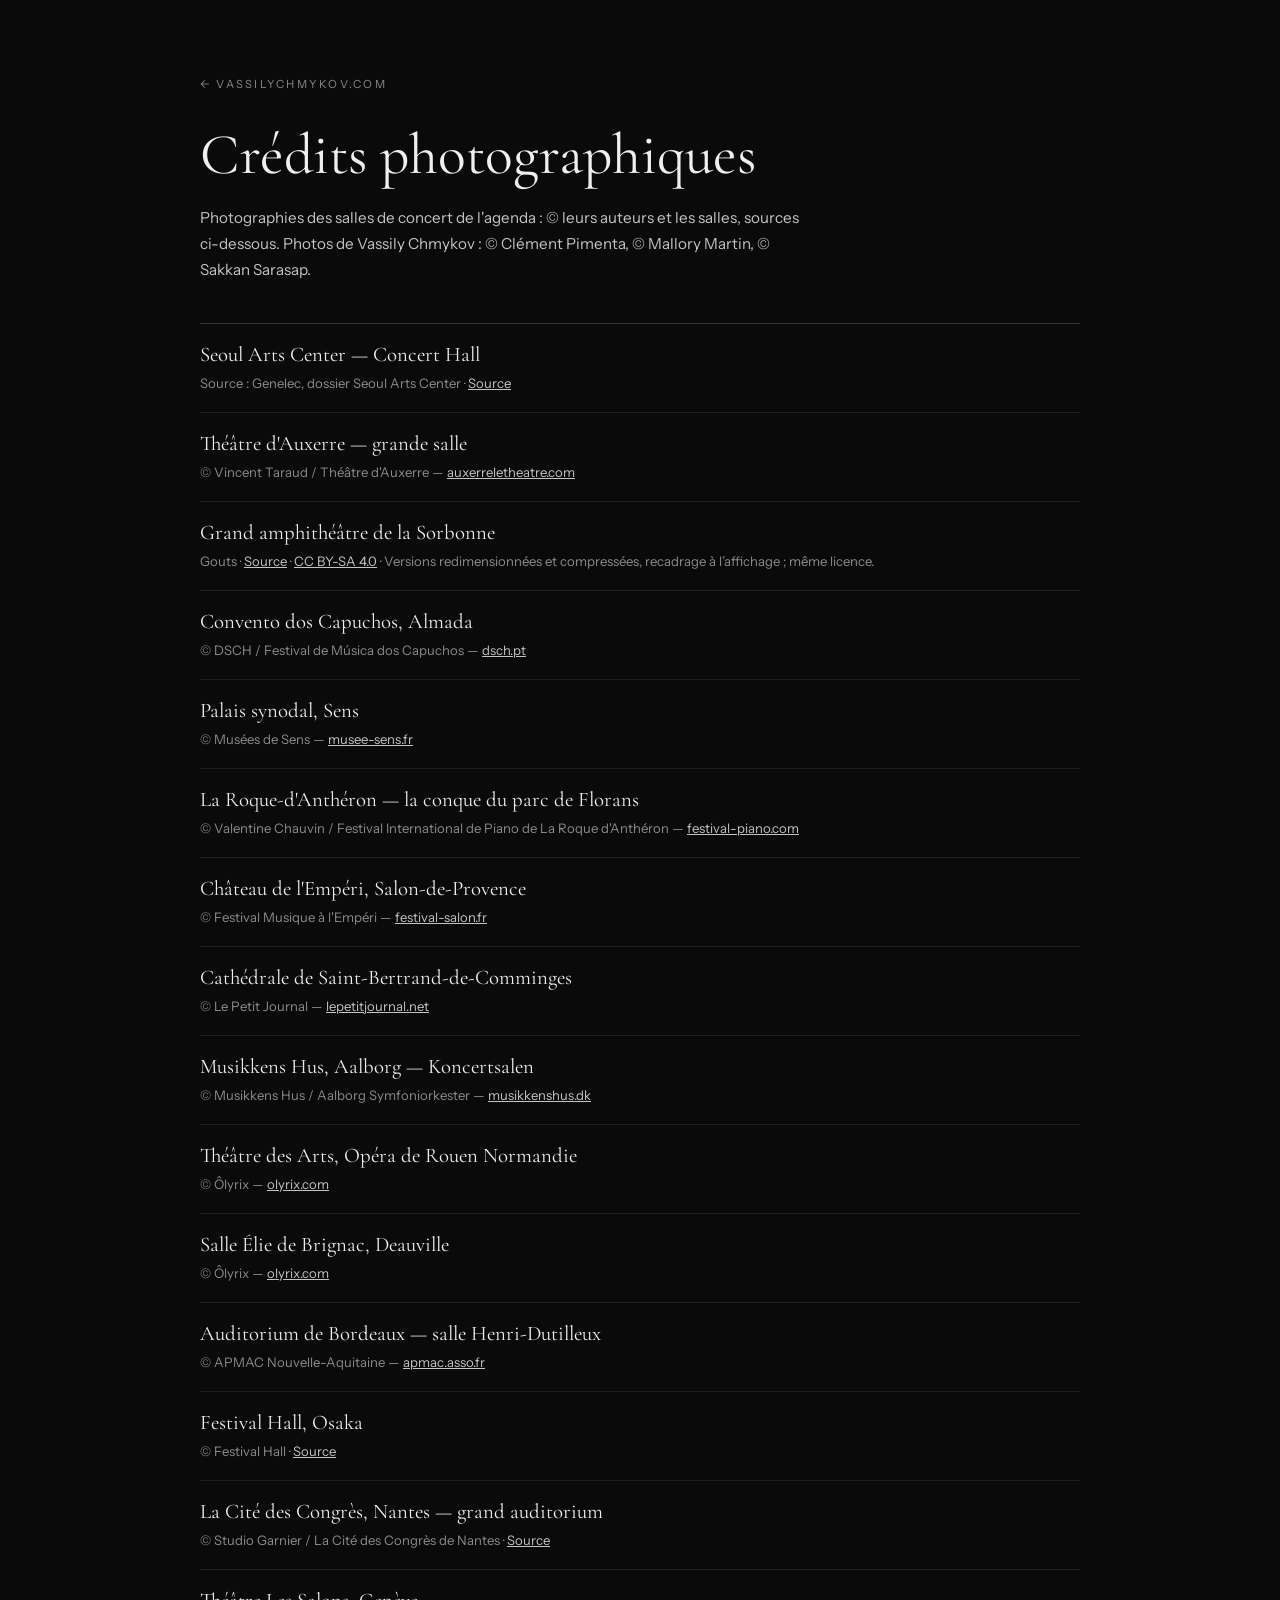
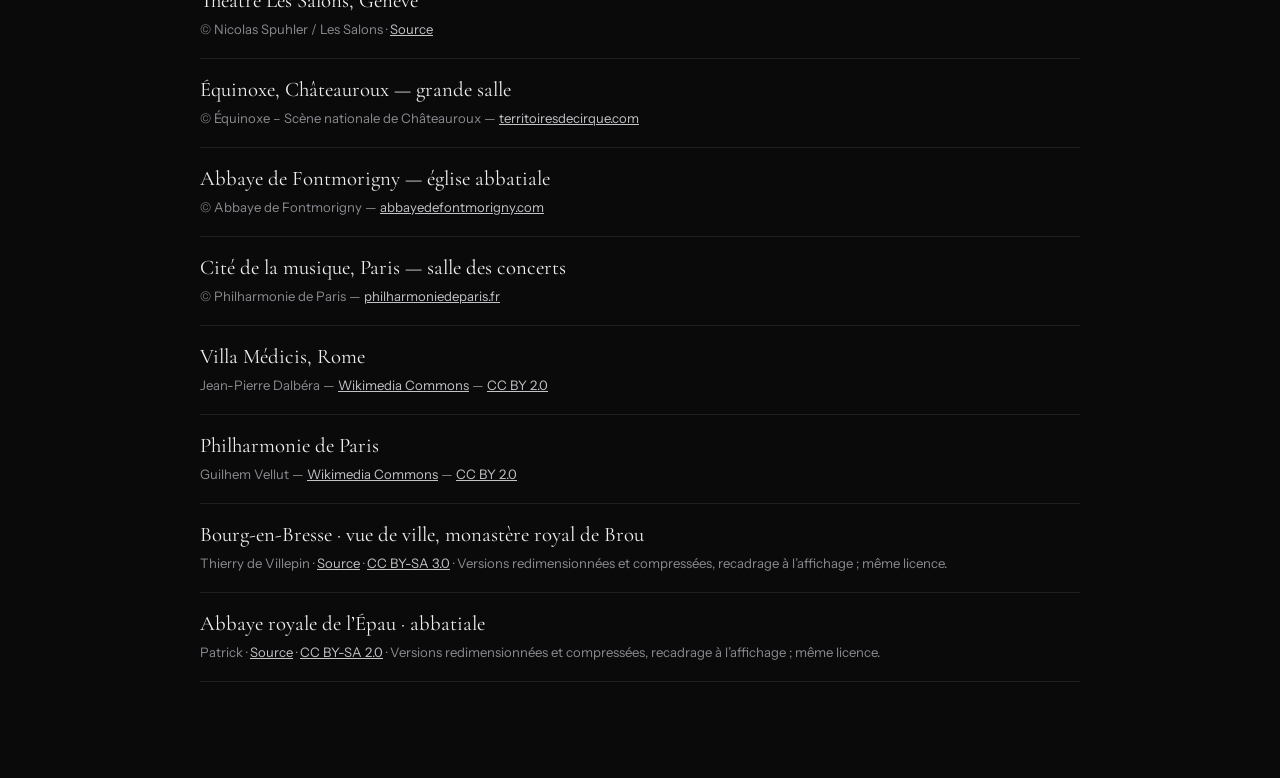
<file: credits.html>
<!DOCTYPE html><html lang="fr"><head><meta charset="UTF-8"><meta name="viewport" content="width=device-width, initial-scale=1"><title>Crédits photographiques — Vassily Chmykov</title>
<meta name="robots" content="noindex"><link rel="icon" type="image/svg+xml" href="favicon.svg">
<link href="https://fonts.googleapis.com/css2?family=Cormorant+Garamond:wght@400;500&family=Instrument+Sans:wght@400;500&display=swap" rel="stylesheet">
<style>body{margin:0;background:#0a0a0b;color:#f0eef0;font-family:'Instrument Sans',sans-serif;-webkit-font-smoothing:antialiased}main{max-width:880px;margin:0 auto;padding:72px 24px 96px}
a{color:inherit}.back{font-size:.7rem;letter-spacing:.2em;text-transform:uppercase;color:#8b8a90;text-decoration:none}h1{font-family:'Cormorant Garamond',serif;font-weight:400;font-size:clamp(2.4rem,6vw,3.6rem);margin:28px 0 12px}
p.i{color:#c4c2c7;font-size:.95rem;line-height:1.7;max-width:60ch}ul{list-style:none;padding:0;margin:40px 0 0;border-top:1px solid rgba(240,238,240,.18)}li{padding:18px 0;border-bottom:1px solid rgba(240,238,240,.09);display:grid;gap:6px}
.n{font-family:'Cormorant Garamond',serif;font-size:1.3rem}.d{font-size:.82rem;color:#8b8a90;line-height:1.6}.d a{color:#c4c2c7}</style></head>
<body><main><a class="back" href="index.html#agenda">← vassilychmykov.com</a><h1>Crédits photographiques</h1>
<p class="i">Photographies des salles de concert de l'agenda : © leurs auteurs et les salles, sources ci-dessous. Photos de Vassily Chmykov : © Clément Pimenta, © Mallory Martin, © Sakkan Sarasap.</p>
<ul><li><span class="n">Seoul Arts Center — Concert Hall</span><span class="d">Source : Genelec, dossier Seoul Arts Center · <a href="https://www.genelec.com/-/press/seoul-arts-center-adds-immersive-audio-recording-capabilities-with-genelec" rel="noopener">Source</a></span></li><li><span class="n">Théâtre d&#x27;Auxerre — grande salle</span><span class="d">© Vincent Taraud / Théâtre d&#x27;Auxerre — <a href="https://auxerreletheatre.com/grande-salle" rel="noopener">auxerreletheatre.com</a></span></li><li><span class="n">Grand amphithéâtre de la Sorbonne</span><span class="d">Gouts · <a href="https://commons.wikimedia.org/wiki/File:Gran_Auditorio_panoramica.jpg" rel="noopener">Source</a> · <a href="https://creativecommons.org/licenses/by-sa/4.0/" rel="noopener license">CC BY-SA 4.0</a> · Versions redimensionnées et compressées, recadrage à l’affichage ; même licence.</span></li><li><span class="n">Convento dos Capuchos, Almada</span><span class="d">© DSCH / Festival de Música dos Capuchos — <a href="https://dsch.pt/festival-de-musica-dos-capuchos/" rel="noopener">dsch.pt</a></span></li><li><span class="n">Palais synodal, Sens</span><span class="d">© Musées de Sens — <a href="https://musee-sens.fr/" rel="noopener">musee-sens.fr</a></span></li><li><span class="n">La Roque-d&#x27;Anthéron — la conque du parc de Florans</span><span class="d">© Valentine Chauvin / Festival International de Piano de La Roque d&#x27;Anthéron — <a href="https://www.festival-piano.com/" rel="noopener">festival-piano.com</a></span></li><li><span class="n">Château de l&#x27;Empéri, Salon-de-Provence</span><span class="d">© Festival Musique à l&#x27;Empéri — <a href="https://festival-salon.fr/fr/lieux/3-chateau-de-l-emperi" rel="noopener">festival-salon.fr</a></span></li><li><span class="n">Cathédrale de Saint-Bertrand-de-Comminges</span><span class="d">© Le Petit Journal — <a href="https://www.lepetitjournal.net/31c-comminges/2026/09/07/concert-de-cloture-du-festival-du-comminges-une-soiree-magique/" rel="noopener">lepetitjournal.net</a></span></li><li><span class="n">Musikkens Hus, Aalborg — Koncertsalen</span><span class="d">© Musikkens Hus / Aalborg Symfoniorkester — <a href="https://musikkenshus.dk/aalborg-symfoniorkester/om-os/om-aalborg-symfoniorkester" rel="noopener">musikkenshus.dk</a></span></li><li><span class="n">Théâtre des Arts, Opéra de Rouen Normandie</span><span class="d">© Ôlyrix — <a href="https://www.olyrix.com/lieux/45/opera-de-rouen-haute-normandie/photos/1683/interieur-du-theatre-des-arts-de-rouen" rel="noopener">olyrix.com</a></span></li><li><span class="n">Salle Élie de Brignac, Deauville</span><span class="d">© Ôlyrix — <a href="https://www.olyrix.com/articles/production/8256/" rel="noopener">olyrix.com</a></span></li><li><span class="n">Auditorium de Bordeaux — salle Henri-Dutilleux</span><span class="d">© APMAC Nouvelle-Aquitaine — <a href="https://www.apmac.asso.fr/etablissement/auditorium-bordeaux/" rel="noopener">apmac.asso.fr</a></span></li><li><span class="n">Festival Hall, Osaka</span><span class="d">© Festival Hall · <a href="https://www.festivalhall.jp/en/" rel="noopener">Source</a></span></li><li><span class="n">La Cité des Congrès, Nantes — grand auditorium</span><span class="d">© Studio Garnier / La Cité des Congrès de Nantes · <a href="https://lacite-nantes.fr/phototheque.html" rel="noopener">Source</a></span></li><li><span class="n">Théâtre Les Salons, Genève</span><span class="d">© Nicolas Spuhler / Les Salons · <a href="https://les-salons.ch/" rel="noopener">Source</a></span></li><li><span class="n">Équinoxe, Châteauroux — grande salle</span><span class="d">© Équinoxe – Scène nationale de Châteauroux — <a href="https://territoiresdecirque.com/membres/les-membres/equinoxe" rel="noopener">territoiresdecirque.com</a></span></li><li><span class="n">Abbaye de Fontmorigny — église abbatiale</span><span class="d">© Abbaye de Fontmorigny — <a href="https://www.abbayedefontmorigny.com/le-festival" rel="noopener">abbayedefontmorigny.com</a></span></li><li><span class="n">Cité de la musique, Paris — salle des concerts</span><span class="d">© Philharmonie de Paris — <a href="https://philharmoniedeparis.fr/fr/magazine/coulisses/la-salle-des-concerts" rel="noopener">philharmoniedeparis.fr</a></span></li><li><span class="n">Villa Médicis, Rome</span><span class="d">Jean-Pierre Dalbéra — <a href="https://commons.wikimedia.org/wiki/File:Villa_Medici_Roma_01.jpg" rel="noopener">Wikimedia Commons</a> — <a href="https://creativecommons.org/licenses/by/2.0" rel="noopener license">CC BY 2.0</a></span></li><li><span class="n">Philharmonie de Paris</span><span class="d">Guilhem Vellut — <a href="https://commons.wikimedia.org/wiki/File:Cit%C3%A9_de_la_musique-Philharmonie_de_Paris_@_La_Villette_@_Paris_(24872489590).jpg" rel="noopener">Wikimedia Commons</a> — <a href="https://creativecommons.org/licenses/by/2.0" rel="noopener license">CC BY 2.0</a></span></li><li><span class="n">Bourg-en-Bresse · vue de ville, monastère royal de Brou</span><span class="d">Thierry de Villepin · <a href="https://commons.wikimedia.org/wiki/File:01_-_Bourg_en_Bresse_Monast%C3%A8re_de_Brou.jpg" rel="noopener">Source</a> · <a href="https://creativecommons.org/licenses/by-sa/3.0/" rel="noopener license">CC BY-SA 3.0</a> · Versions redimensionnées et compressées, recadrage à l’affichage ; même licence.</span></li><li><span class="n">Abbaye royale de l’Épau · abbatiale</span><span class="d">Patrick · <a href="https://commons.wikimedia.org/wiki/File:Abbaye_de_l%27%C3%89pau_(Sarthe)_-_Abbatiale_-_51354201351.jpg" rel="noopener">Source</a> · <a href="https://creativecommons.org/licenses/by-sa/2.0/" rel="noopener license">CC BY-SA 2.0</a> · Versions redimensionnées et compressées, recadrage à l’affichage ; même licence.</span></li></ul></main></body></html>
</file>
